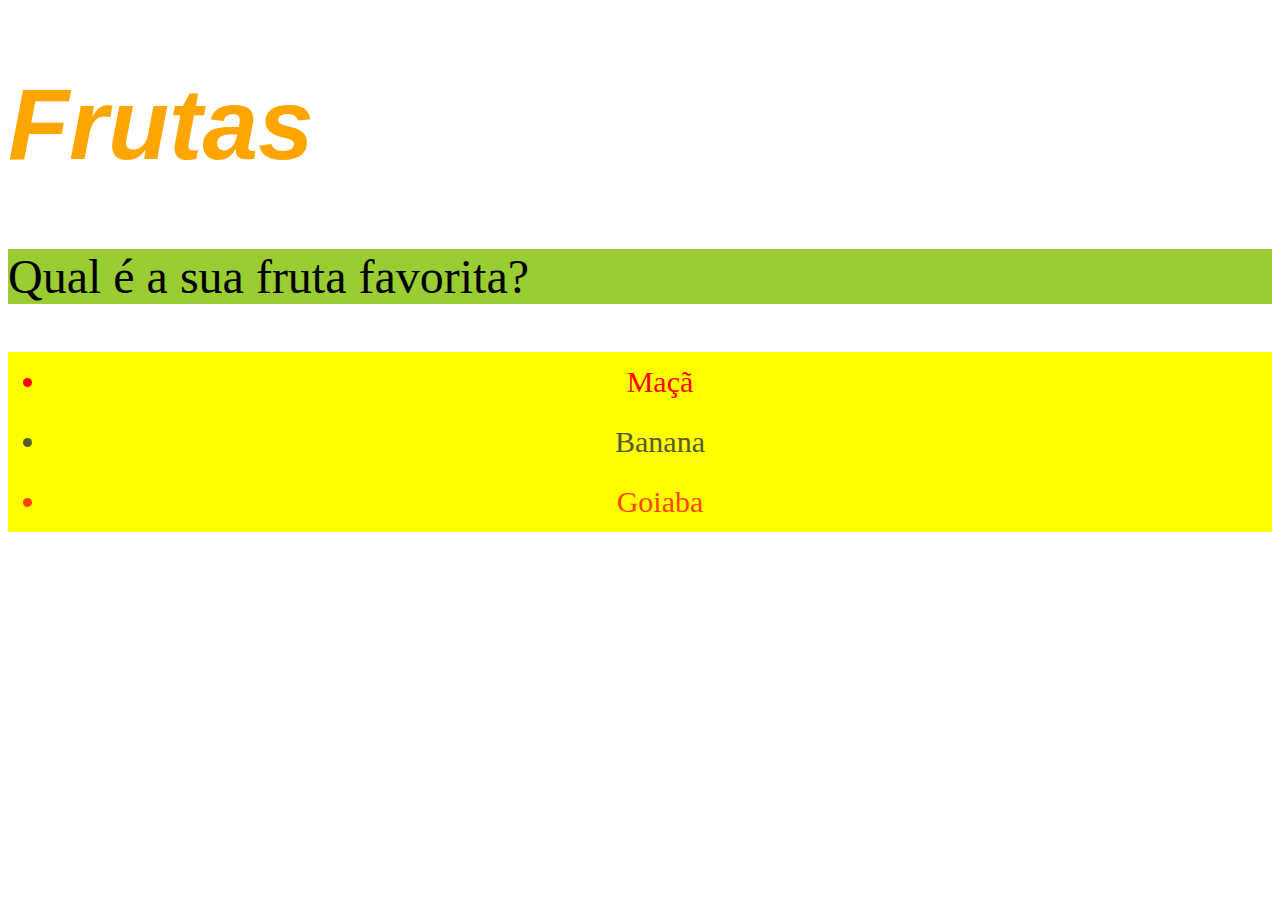
<file: fundamentos/secao_02_introducao_a_html_e_css/dia_02_html_e_css:_primeiros_passos_em_css/index.html>
<!DOCTYPE html>
<html lang="pt-br">
  <head>
    <meta charset="UTF-8">
    <title>HTML</title>
    <link rel="stylesheet" href="style.css">
  </head>
  <body class="body">
    <h1>Frutas</h1>
    <p>Qual é a sua fruta favorita?</p>
    <ul>
      <li class="cor1">Maçã</li>
      <li class="cor2">Banana</li>
      <li class="cor3">Goiaba</li>
    </ul>
  </body>
</html>
</file>
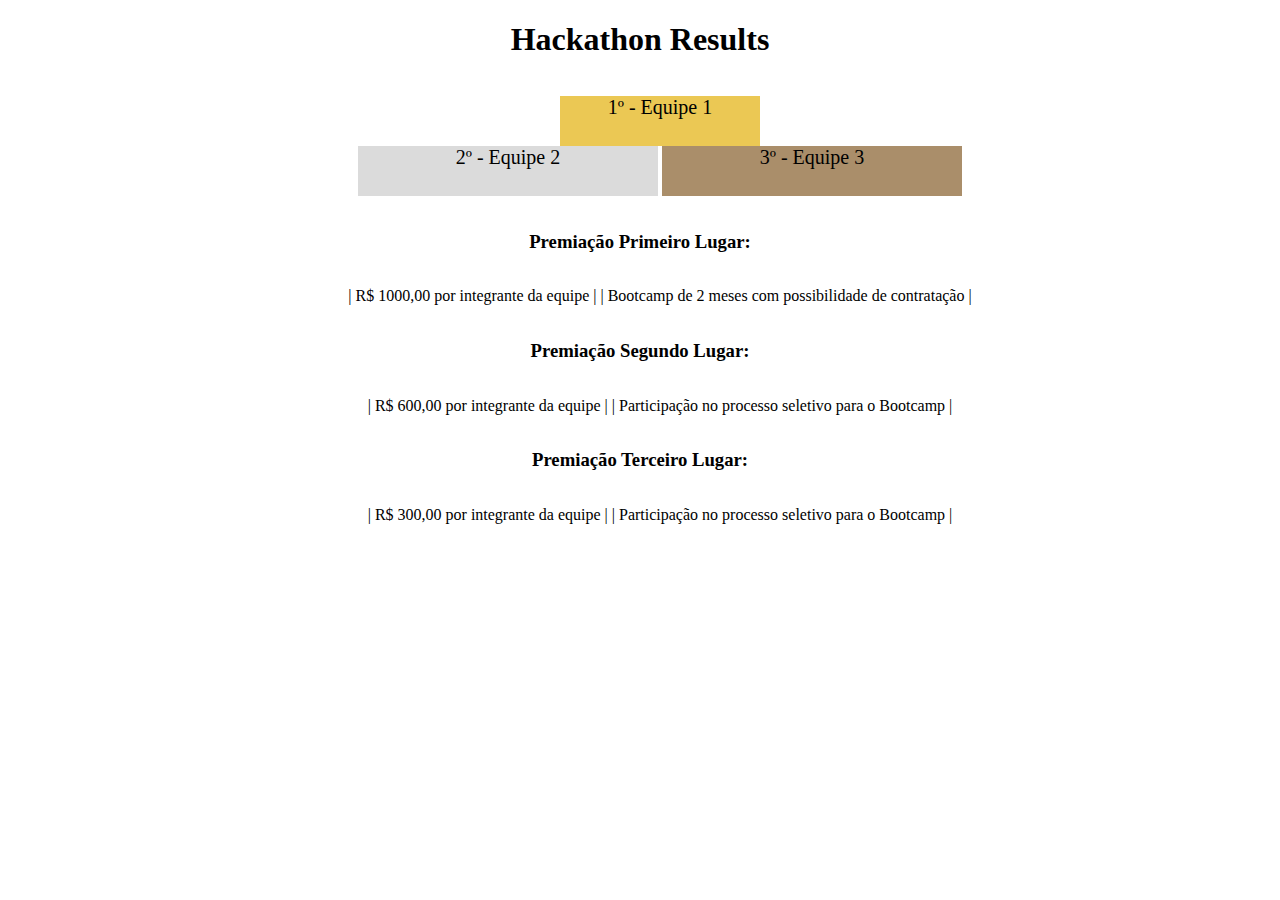
<file: fundamentos/secao_02_introducao_a_html_e_css/dia_04_html_semantico/index.html>
<!DOCTYPE html>
<html lang="pt">
  <head>
    <meta charset="UTF-8">
    <meta name="viewport" content="width=device-width, initial-scale=1.0">
    <title>Ranking</title>
    <link rel="stylesheet" href="style.css">
  </head>
  <body>
    <header>
      <h1>Hackathon Results</h1>
    </header>
    <section>
      <ul>
        <li class="first">1º - Equipe 1</li>
        <li class="second">2º - Equipe 2</li>
        <li class="third">3º - Equipe 3</li>
      </ul>
    </section>
    <section class="premiacao">
      <h3>Premiação Primeiro Lugar:</h3>
      <ul>
        <li>| R$ 1000,00 por integrante da equipe |</li>
        <li>| Bootcamp de 2 meses com possibilidade de contratação |</li>
      </ul>
      <h3>Premiação Segundo Lugar:</h3>
      <ul>
        <li>| R$ 600,00 por integrante da equipe |</li>
        <li>| Participação no processo seletivo para o Bootcamp |</li>
      </ul>
      <h3>Premiação Terceiro Lugar:</h3>
      <ul>
        <li>| R$ 300,00 por integrante da equipe |</li>
        <li>| Participação no processo seletivo para o Bootcamp |</li>
      </ul>
    </section>
  </body>
</html>
</file>
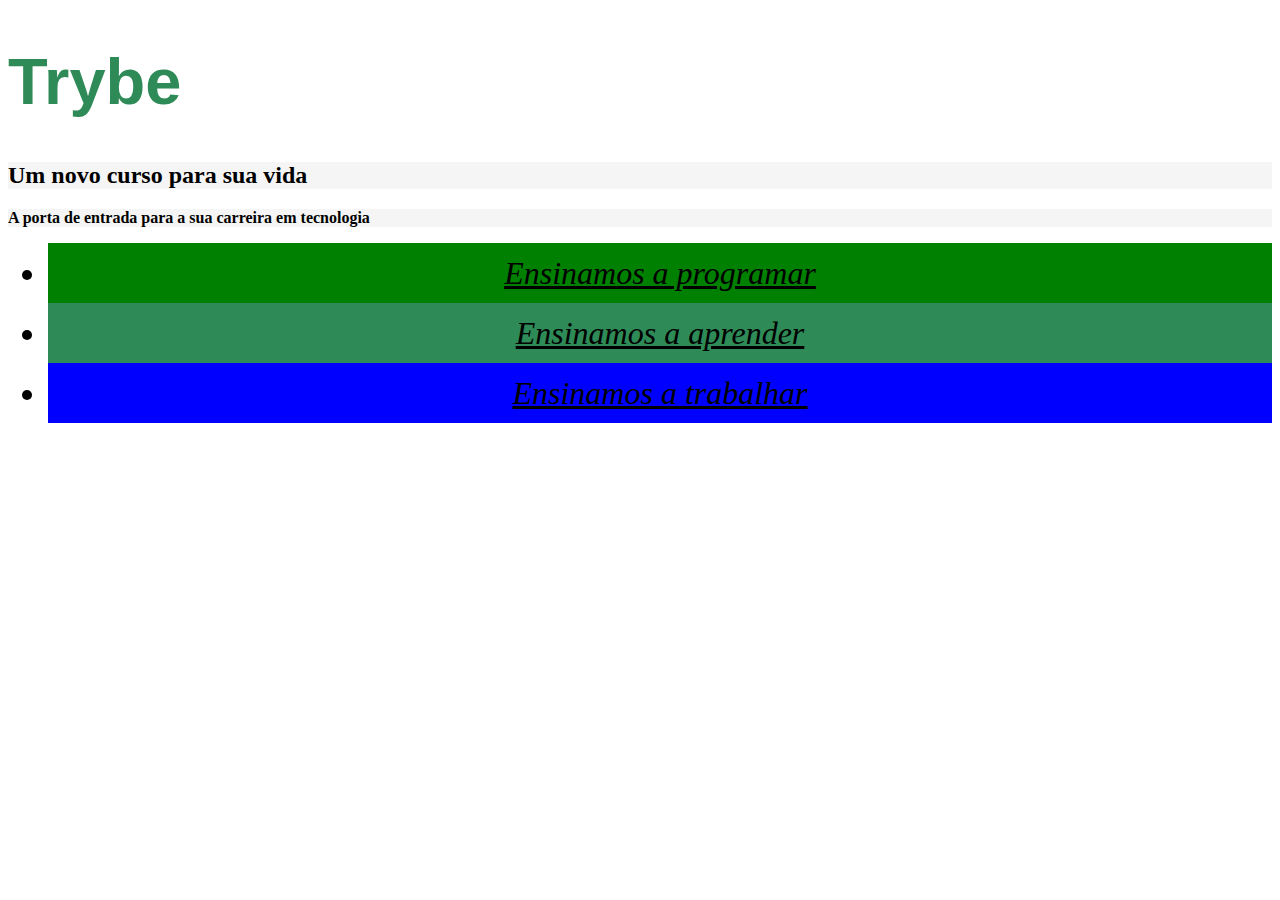
<file: fundamentos/secao_02_introducao_a_html_e_css/dia_02_html_e_css:_primeiros_passos_em_css/02_propriedade_de_texto_no_css/index.html>
<!DOCTYPE html>
<html lang="pt-br">
  <head>
    <meta charset="UTF-8">
    <title>Trybe</title>
    <link rel="stylesheet" href="style.css">
  </head>
  <body>
    <h1>Trybe</h1>
    <h2 class="cor-de-fundo">Um novo curso para sua vida</h2>
    <p class="cor-de-fundo">A porta de entrada para a sua carreira em tecnologia</p>
    <ul>
      <li id="verde">Ensinamos a programar</li>
      <li id="verde-escuro">Ensinamos a aprender</li>
      <li id="azul">Ensinamos a trabalhar</li>
    </ul>
  </body>
</html>
</file>
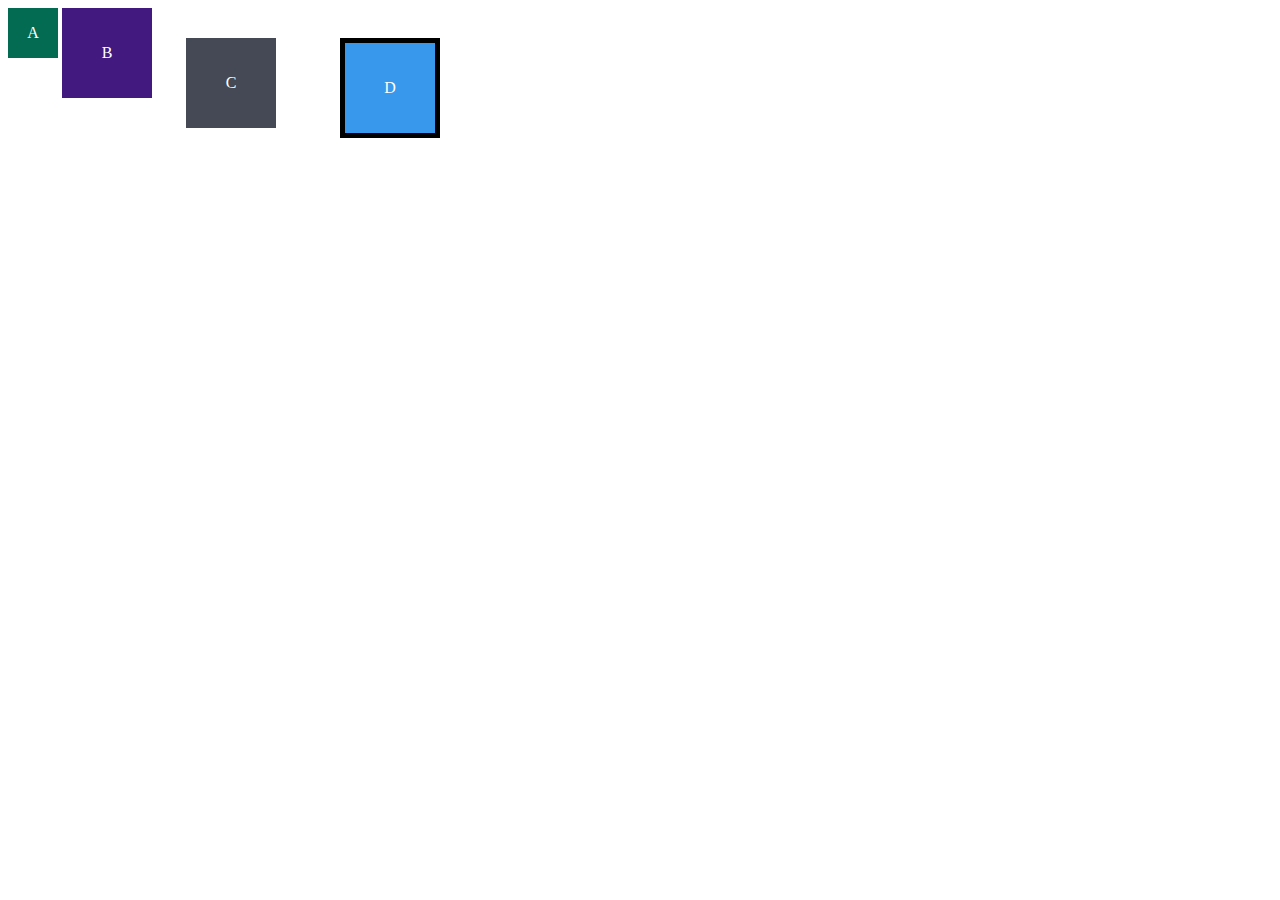
<file: fundamentos/secao_02_introducao_a_html_e_css/dia_03_html_e_css:_seletores_e_posicionamento/01_box_model:_modelo_de_caixas_no_css/index.html>
<!DOCTYPE html>
<html lang="pt-br">
<head>
  <meta charset="UTF-8">
  <meta name="viewport" content="width=device-width, initial-scale=1.0">
  <title>Exercício: box model</title>
  <link rel="stylesheet" href="style.css">
</head>
<body>
  <div class="caixa width-and-height" style="background: #036b52">A</div>
  <div class="caixa width-and-height padding" style="background: #41197f;">B</div>
  <div class="caixa width-and-height padding margin" style="background: #444955">C</div>
  <div class="caixa width-and-height padding margin border" style="background: #3898EC">D</div>
</body>
</html>
</file>
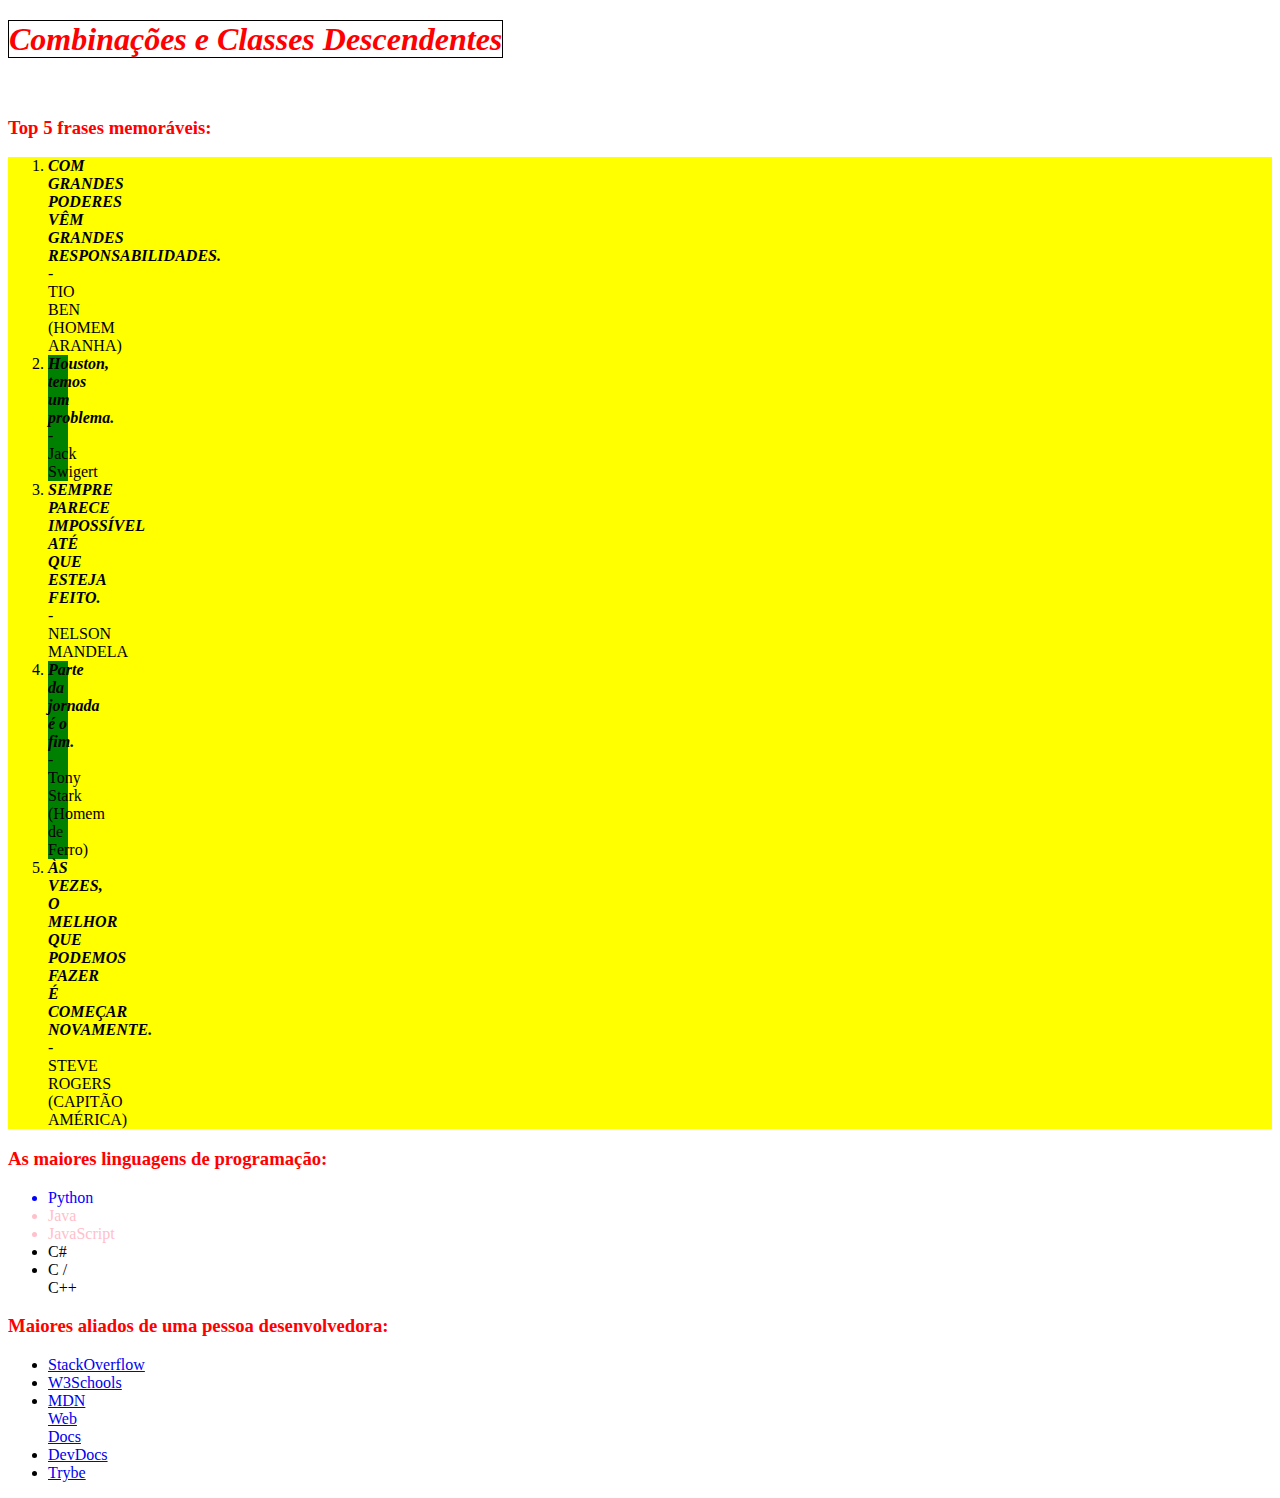
<file: fundamentos/secao_02_introducao_a_html_e_css/dia_03_html_e_css:_seletores_e_posicionamento/04_combinacaoes_e_classes_descendentes/index.html>
<!DOCTYPE html>
<html lang="pt-br">
  <head>
    <meta charset="UTF-8">
    <link rel="stylesheet" href="style.css">
    <title>#GoTrybe</title>
  </head>
  <body>
    <h1><em>Combinações e Classes Descendentes</em></h1>
    <br />
    <h3>Top 5 frases memoráveis:</h3>
    <ol class="lista_ordenada">
      <li class="impar"><em>Com grandes poderes vêm grandes responsabilidades.</em> - Tio Ben (Homem Aranha)</li>
      <li class="par"><em>Houston, temos um problema.</em> - Jack Swigert</li>
      <li class="impar"><em>Sempre parece impossível até que esteja feito.</em> - Nelson Mandela</li>
      <li class="par"><em>Parte da jornada é o fim.</em> - Tony Stark (Homem de Ferro)</li>
      <li class="impar"><em>Às vezes, o melhor que podemos fazer é começar novamente.</em> - Steve Rogers (Capitão América)</li>
    </ol>
    <h3>As maiores linguagens de programação:</h3>
    <ul>
      <li class="primeiros3">Python</li>
      <li class="primeiros3 java">Java</li>
      <li class="primeiros3 java">JavaScript</li>
      <li>C#</li>
      <li>C / C++</li>
    </ul>
    <h3>Maiores aliados de uma pessoa desenvolvedora:</h3>
    <ul>
      <li class="link">
        <a class="cora1" href="https://pt.stackoverflow.com/" target="_blank">StackOverflow</a>
      </li>
      <li class="link">
        <a class="cora2" href="https://www.w3schools.com/" target="_blank">W3Schools</a>
      </li>
      <li class="link">
        <a class="cora3" href="https://developer.mozilla.org/pt-BR/" target="_blank">MDN Web Docs</a>
      </li>
      <li class="link">
        <a class="cora4" href="https://devdocs.io/" target="_blank">DevDocs</a>
      </li>
      <li class="link">
        <a class="cora5" href="https://app.betrybe.com/" target="_blank">Trybe</a>
      </li>
    </ul>
  </body>
</html>
</file>
<file: fundamentos/secao_02_introducao_a_html_e_css/dia_02_html_e_css:_primeiros_passos_em_css/style.css>
.body h1 {
  font-size: 100px;
  width: 65px;
  color: orange;
  font-family: sans-serif;
  font-style: italic;
}

.body ul {
  background-color: yellow;
  font-size: 30px;
  line-height: 60px;
  text-align: center;
  text-decoration: dashed;
}

.body p, ul {
  background-color: yellowgreen;
}

.body p {
  font-weight: 600px;
  font-size: 3em;
}

.cor1 {
  color: red;
}

.cor2 {
 color: rgb(90, 90, 47);
}

.cor3 {
  color: orangered;
}
</file>
<file: fundamentos/secao_02_introducao_a_html_e_css/dia_04_html_semantico/style.css>
h1 {
  text-align: center;
  margin-right: auto;
  margin-left: auto;
}

section {
  text-align: center;
}

ul {
  text-align: center;
  list-style: none;
  display: inline-block;
}

.first {
  background-color: rgb(235, 200, 84);
  font-size: 20px;
  height: 50px;
  text-align: center;
  width: 200px;
  display: block;
  margin-right: auto;
  margin-left: auto;
}

.second {
  background-color: rgb(219, 219, 219);
  font-size: 20px;
  height: 50px;
  text-align: center;
  width: 300px;
  display: inline-block;
}

.third {
  background-color: rgb(170, 142, 106);
  font-size: 20px;
  height: 50px;
  text-align: center;
  width: 300px;
  display: inline-block;
}

li {
  display: inline-block;
}
</file>
<file: fundamentos/secao_02_introducao_a_html_e_css/dia_02_html_e_css:_primeiros_passos_em_css/02_propriedade_de_texto_no_css/style.css>
h1 {
  color: seagreen;
  font-size: 65px;
  font-family: sans-serif, Helvetica; 
}

.cor-de-fundo {
  background-color: whitesmoke;
}

p {
  font-weight: 600;
}

body {
  font-size: 16px;
}

li {
  font-style: italic;
  line-height: 60px;
  text-align: center;
  text-decoration: underline;
  font-size: 2em;
}

#verde {
  background-color: green;
}

#verde-escuro {
  background-color: seagreen;
}

#azul {
  background-color: blue;
}
</file>
<file: fundamentos/secao_02_introducao_a_html_e_css/dia_03_html_e_css:_seletores_e_posicionamento/01_box_model:_modelo_de_caixas_no_css/style.css>
.caixa {
  color: white;
  display: inline-block;
  line-height: 50px;
  text-align: center;
  vertical-align: top;
}

.width-and-height {
  height: 50px;
  width: 50px;
}

/* insira na classe abaixo um padding de 20px para aplicá-lo aos itens B, C e D */
.padding {
  padding: 20px;
}

/* insira na classe abaixo uma margem de 30px para aplicá-la aos itens C e D */
.margin {
  margin: 30px;
}

/* insira na classe abaixo uma borda com valor '5px solid black' para aplicá-la ao item D */
.border {
  border: 5px solid black;
}
</file>
<file: fundamentos/secao_02_introducao_a_html_e_css/dia_03_html_e_css:_seletores_e_posicionamento/04_combinacaoes_e_classes_descendentes/style.css>
.lista_ordenada {
  background-color: yellow;
}

.par {
  background-color: green;
}

.impar {
  text-transform: uppercase;
}

h1, h2, h3 {
  color: red;

}

h1 em{
  width: 40px;
  border: 1px solid black;
}

li {
  width: 20px;
}

li em {
  font-weight: bold;
}

.primeiros3 {
  color: blue;
}

.java {
  color: pink;
}

.link:hover {
  font-weight: bold;
}

li.link:hover a.cora1 {
  color: orange;
}

li.link:hover a.cora2 {
  color: green;
}

li.link:hover a.cora3 {
  color: black;
}

li.link:hover a.cora4 {
  color: yellow;
}
li.link:hover a.cora5 {
  color: lightgreen;
}
</file>
